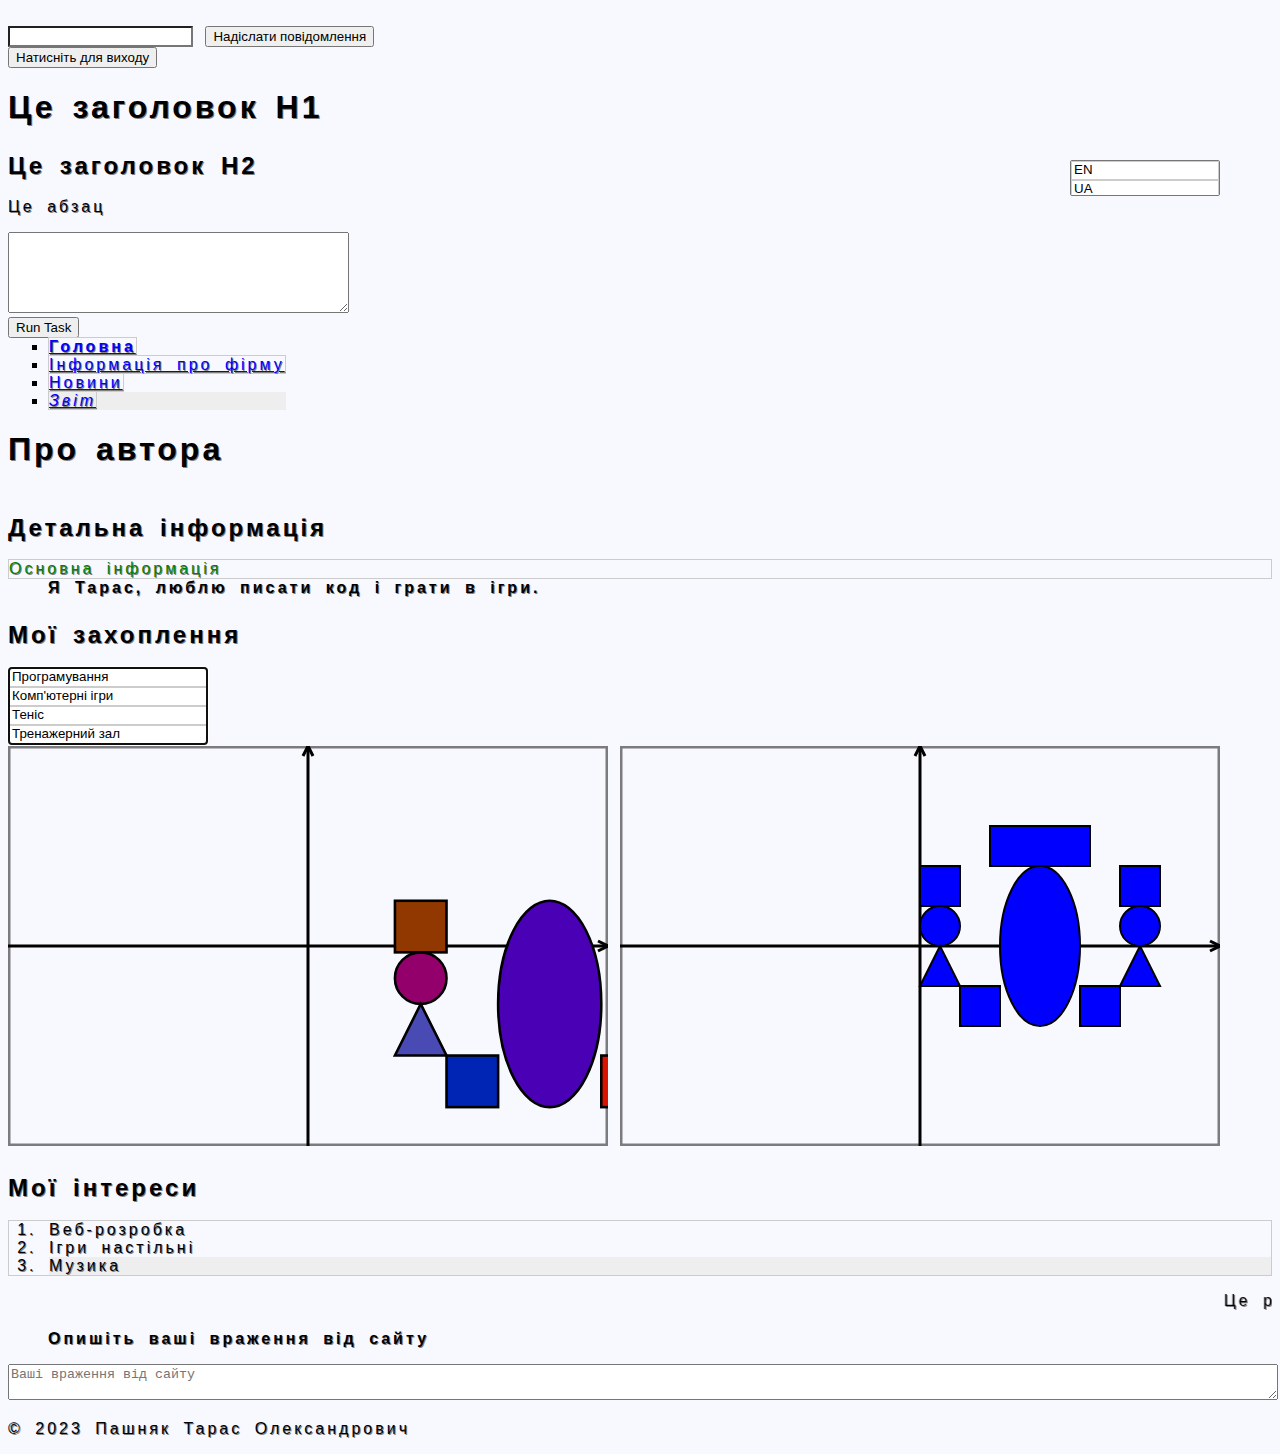
<file: index.html>
<!DOCTYPE html>
<html>
<head>
    <meta charset="UTF-8">
    <link rel="stylesheet" type="text/css" href="css/mycss.css">
    <meta name="Author" content="Пашняк Тарас Олександрович">
    <title>Про автора</title>

    <style>
        body {
            background-color: ghostwhite;
            /* Шрифти */
            font-family: fantasy, Tahoma, 'Courier New', Impact, 'Gill Sans';
            font-weight: 100;
            font-variant: small-caps;
            font-size: 15px; 
            font: caption;
            font-style: normal;
            font-stretch: expanded;
            font-stretch: condensed;
            font-stretch: normal;
            /* Текст */
            // text-align: right;
            text-decoration: none;
            text-shadow: grey 1px 1px; 
            word-spacing: 5px; 
            letter-spacing: 3px; 

        }
        .highlighted {
            color: red;
            font-weight: bold;
        }
    </style>
</head>
<body onload="onPageLoad()" onunload="onPageUnload()">
    <script src="main.js"></script>
    
    <br />
    <input type="text" id="inputField" onblur="onInputBlur()">
    <button id="sendMessageButton" onclick="sendMessage()">Надіслати повідомлення</button>
    <br />
    <button id="unloadButton">Натисніть для виходу</button>
    <p id="message"></p>


    <h1 onmouseover="highlight(this)" onmouseout="unhighlight(this)" onclick="showMessage(this)">Це заголовок H1</h1>
    <h2 onmouseover="highlight(this)" onmouseout="unhighlight(this)" ondblclick="showMessage(this)">Це заголовок H2</h2>
    <p onmousedown="changeColor(this)" onmouseup="resetColor(this)" onmousewheel="changeFontSize(this)">Це абзац</p>


    <form>
        <textarea id="output" rows="5" cols="40"></textarea>
        <br>
        <button id="runButton" onclick="displayDeveloperInfo()">Run Task</button>
    </form>
    <script>
        // Функція, яка виконується при завантаженні сторінки
        function onPageLoad() {
            alert("Сторінка повністю завантажена!");
        }

        // Функція, яка виконується при виході користувача зі сторінки
        function onPageUnload() {
            alert("Користувач виходить зі сторінки.");
        }

        // Додамо обробник для кнопки
        document.getElementById("unloadButton").onclick = function () {
            onPageUnload();
        };

        // Обробник події onblur
        function onInputBlur() {
            var inputField = document.getElementById("inputField");
            alert("Поле втратило фокус. Зміст поля: " + inputField.value);
        }

        // Обробник події onmessage
        function sendMessage() {
            var message = "Привіт, це повідомлення!";
            window.postMessage(message, "*");
        }

        window.addEventListener("message", function (event) {
            var messageElement = document.getElementById("message");
            messageElement.textContent = "Повідомлення отримано: " + event.data;
        });

        // Обробник події onpagehide
        window.onpagehide = function (event) {
            alert("Сторінка приховується або закривається.");
        };

        // Обробник події onresize
        window.onresize = function () {
            var newSize = "Розмір вікна змінився на " + window.innerWidth + "x" + window.innerHeight;
            alert(newSize);
        };

        //2

        function highlight(element) {
            element.classList.add("highlighted");
        }

        function unhighlight(element) {
            element.classList.remove("highlighted");
        }

        function showMessage(element) {
            alert("Ви виконали клік на " + element.tagName);
        }

        function changeColor(element) {
            element.style.color = "blue";
        }

        function resetColor(element) {
            element.style.color = "black";
        }

        function changeFontSize(element) {
            const fontSize = parseInt(element.style.fontSize || 16);
            element.style.fontSize = (fontSize + 2) + "px";
        }

        //3
        function displayDeveloperInfo() {
            const developerInfo = "Ім'я розробника Web-проекту: Тарас";

            // Виведення інформації у текстове поле форми
            const outputTextArea = document.getElementById("output");
            outputTextArea.value = developerInfo;

            // Виведення інформації у спливаюче повідомлення (alert)
            alert(developerInfo);

            // Виведення інформації в консоль (console.log)
            console.log(developerInfo);
        }
    </script>

    <header>
        <nav class="menu" id="menu-list">
            <ul id="ulid" value="square" style="list-style-type: square;" start="1">
                <li class="menu-item" value="1" id="menu-item-1">
                    <a href="index.html" id="menu-link-1" rel="nofollow" title="Посилання на головну" shape="rect" style="color: blue; text-decoration: underline;">Головна</a>
                </li>
                <li class="menu-item" value="2" id="menu-item-2">
                    <a href="company-info.html" id="menu-link-2" rel="nofollow" title="Посилання на інформацію про фірму" shape="rect" style="color: blue; text-decoration: underline;">Інформація про фірму</a>
                </li>
                <li class="menu-item" value="3" id="menu-item-3">
                    <a href="news.html" id="menu-link-3" rel="nofollow" title="Посилання на новини" shape="rect" style="color: blue; text-decoration: underline;">Новини</a>
                </li>
                <li class="menu-item" value="4" id="menu-item-4">
                    <a href="zvit.html" id="menu-link-4" rel="nofollow" title="Посилання на звіт" shape="rect" style="color: blue; text-decoration: underline;">Звіт</a>
                </li>
            </ul>
        </nav>
        <h1>Про автора</h1>
    </header>

    <main>
        <article>
            <h2>Детальна інформація</h2>
            <dl>
                <dt id="description-term" style="color: green;" title="Основна інформація про автора">Основна інформація</dt>
                <link rel="stylesheet" sizes="16x16" class="icon" type="image/png" charset="UTF-8" href="immgg.png" rel="icon">
                <dd id="description-details" style="font-weight: bold;">Я Тарас, люблю писати код і грати в ігри.</dd>
            </dl>
        </article>
        </section>
        <section id="hobbies">

            <h2>Мої захоплення</h2>
            <select multiple="multiple" autofocus="autofocus" style="width:200px;" size="4" id="mySelect">
                <option value="Option 1" id="option1" dir="ltr" title="Option 1" label="Програмування">Програмування</option>
                <option value="Option 2" id="option2" dir="ltr" title="Option 2" label="Комп'ютерні ігри">Комп'ютерні ігри</option>
                <option value="Option 3" id="option3" dir="ltr" title="Option 3" label="Теніс">Теніс</option>
                <option value="Option 4" id="option4" dir="ltr" title="Option 4" label="Тренажерний зал">Зал</option>
            </select>
        </section>

        <svg baseProfile="full"
             xmlns="http://www.w3.org/2000/svg"
             xmlns:xlink="http://www.w3.org/1999/xlink"
             xmlns:ev="http://www.w3.org/2001/xml-events"
             height="400px" width="600px">

            <!-- Рамка для системи координат -->
            <rect x="0" y="0" width="600" height="400" fill="none" stroke="black" stroke-width="5px" stroke-opacity="0.5" />

            <!-- X-вісь -->
            <line x1="0" y1="200" x2="600" y2="200" stroke="black" stroke-width="3" />
            <line x1="600" y1="200" x2="590" y2="195" stroke="black" stroke-width="3" />
            <line x1="600" y1="200" x2="590" y2="205" stroke="black" stroke-width="3" />

            <!-- Y-вісь -->
            <line x1="300" y1="0" x2="300" y2="400" stroke="black" stroke-width="3" />
            <line x1="300" y1="0" x2="305" y2="10" stroke="black" stroke-width="3" />
            <line x1="300" y1="0" x2="295" y2="10" stroke="black" stroke-width="3" />

            <!-- Коло з анімацією -->
            <circle cx="320" cy="180" r="20" fill="blue" stroke="black" stroke-width="2">
                <animate attributeName="fill" values="blue;red;green;yellow;blue" dur="5s" repeatCount="indefinite" />
                <animateTransform attributeName="transform" attributeType="XML" type="translate" values="0,0;40,40;0,0;-40,-40;0,0" dur="5s" repeatCount="indefinite" />
                <animateTransform attributeName="transform" attributeType="XML" type="rotate" from="0" to="360" dur="5s" repeatCount="indefinite" />
                <animateTransform attributeName="transform" attributeType="XML" type="scale" values="1,1;1.5,1.5;1,1;0.5,0.5;1,1" dur="5s" repeatCount="indefinite" />
            </circle>

            <!-- Трикутник з анімацією -->
            <polygon points="340,240 300,240 320,200" cx="320" cy="180" fill="blue" stroke="black" stroke-width="2">
                <animate attributeName="fill" values="blue;yellow;blue" dur="5s" repeatCount="indefinite" />
                <animateTransform attributeName="transform" attributeType="XML" type="translate" values="0,0;40,40;0,0;-40,-40;0,0" dur="5s" repeatCount="indefinite" />
                <animateTransform attributeName="transform" attributeType="XML" type="rotate" from="0" to="360" dur="5s" repeatCount="indefinite" />
                <animateTransform attributeName="transform" attributeType="XML" type="scale" values="1,1;1.5,1.5;1,1;0.5,0.5;1,1" dur="5s" repeatCount="indefinite" />
            </polygon>

            <!-- Квадрат з анімацією -->
            <rect x="300" y="120" width="40" height="40" fill="blue" stroke="black" stroke-width="2">
                <animate attributeName="fill" values="red;green;yellow;blue" dur="5s" repeatCount="indefinite" />
                <animateTransform attributeName="transform" attributeType="XML" type="translate" values="0,0;40,40;0,0;-40,-40;0,0" dur="5s" repeatCount="indefinite" />
                <animateTransform attributeName="transform" attributeType="XML" type="rotate" from="0" to="360" dur="5s" repeatCount="indefinite" />
                <animateTransform attributeName="transform" attributeType="XML" type="scale" values="1,1;1.5,1.5;1,1;0.5,0.5;1,1" dur="5s" repeatCount="indefinite" />
            </rect>

            <!-- Квадрат з анімацією -->
            <rect x="340" y="240" width="40" height="40" fill="blue" stroke="black" stroke-width="2">
                <animate attributeName="fill" values="blue;green;yellow" dur="5s" repeatCount="indefinite" />
                <animateTransform attributeName="transform" attributeType="XML" type="translate" values="0,0;40,40;0,0;-40,-40;0,0" dur="5s" repeatCount="indefinite" />
                <animateTransform attributeName="transform" attributeType="XML" type="rotate" from="0" to="360" dur="5s" repeatCount="indefinite" />
                <animateTransform attributeName="transform" attributeType="XML" type="scale" values="1,1;1.5,1.5;1,1;0.5,0.5;1,1" dur="5s" repeatCount="indefinite" />
            </rect>

            <!-- Еліпс з анімацією -->
            <ellipse cx="420" cy="200" rx="40" ry="80" fill="blue" stroke="black" stroke-width="2">
                <animate attributeName="fill" values="blue;red;green;" dur="5s" repeatCount="indefinite" />
                <animateTransform attributeName="transform" attributeType="XML" type="translate" values="0,0;40,40;0,0;-40,-40;0,0" dur="5s" repeatCount="indefinite" />
                <animateTransform attributeName="transform" attributeType="XML" type="rotate" from="0" to="360" dur="5s" repeatCount="indefinite" />
                <animateTransform attributeName="transform" attributeType="XML" type="scale" values="1,1;1.5,1.5;1,1;0.5,0.5;1,1" dur="5s" repeatCount="indefinite" />
            </ellipse>

            <!-- Квадрат з анімацією -->
            <rect x="460" y="240" width="40" height="40" fill="blue" stroke="black" stroke-width="2">
                <animate attributeName="fill" values="red;green" dur="5s" repeatCount="indefinite" />
                <animateTransform attributeName="transform" attributeType="XML" type="translate" values="0,0;40,40;0,0;-40,-40;0,0" dur="5s" repeatCount="indefinite" />
                <animateTransform attributeName="transform" attributeType="XML" type="rotate" from="0" to="360" dur="5s" repeatCount="indefinite" />
                <animateTransform attributeName="transform" attributeType="XML" type="scale" values="1,1;1.5,1.5;1,1;0.5,0.5;1,1" dur="5s" repeatCount="indefinite" />
            </rect>

            <!-- Трикутник з анімацією -->
            <polygon points="540,240 500,240 520,200" cx="320" cy="180" fill="blue" stroke="black" stroke-width="2">
                <animate attributeName="fill" values="blue;red" dur="5s" repeatCount="indefinite" />
                <animateTransform attributeName="transform" attributeType="XML" type="translate" values="0,0;40,40;0,0;-40,-40;0,0" dur="5s" repeatCount="indefinite" />
                <animateTransform attributeName="transform" attributeType="XML" type="rotate" from="0" to="360" dur="5s" repeatCount="indefinite" />
                <animateTransform attributeName="transform" attributeType="XML" type="scale" values="1,1;1.5,1.5;1,1;0.5,0.5;1,1" dur="5s" repeatCount="indefinite" />
            </polygon>

            <!-- Коло з анімацією -->
            <circle cx="520" cy="180" r="20" fill="blue" stroke="black" stroke-width="2">
                <animate attributeName="fill" values="red;yellow;" dur="5s" repeatCount="indefinite" />
                <animateTransform attributeName="transform" attributeType="XML" type="translate" values="0,0;40,40;0,0;-40,-40;0,0" dur="5s" repeatCount="indefinite" />
                <animateTransform attributeName="transform" attributeType="XML" type="rotate" from="0" to="360" dur="5s" repeatCount="indefinite" />
                <animateTransform attributeName="transform" attributeType="XML" type="scale" values="1,1;1.5,1.5;1,1;0.5,0.5;1,1" dur="5s" repeatCount="indefinite" />
            </circle>

            <!-- Квадрат з анімацією -->
            <rect x="500" y="120" width="40" height="40" fill="blue" stroke="black" stroke-width="2">
                <animate attributeName="fill" values="blue;red;green;yellow;blue" dur="5s" repeatCount="indefinite" />
                <animateTransform attributeName="transform" attributeType="XML" type="translate" values="0,0;40,40;0,0;-40,-40;0,0" dur="5s" repeatCount="indefinite" />
                <animateTransform attributeName="transform" attributeType="XML" type="rotate" from="0" to="360" dur="5s" repeatCount="indefinite" />
                <animateTransform attributeName="transform" attributeType="XML" type="scale" values="1,1;1.5,1.5;1,1;0.5,0.5;1,1" dur="5s" repeatCount="indefinite" />
            </rect>
        </svg>


        <svg baseProfile="full"
             xmlns="http://www.w3.org/2000/svg"
             xmlns:xlink="http://www.w3.org/1999/xlink"
             xmlns:ev="http://www.w3.org/2001/xml-events"
             height="400px" width="600px">

            <!-- Рамка для системи координат -->
            <rect x="0" y="0" width="600" height="400" fill="none" stroke="black" stroke-width="5px" stroke-opacity="0.5" />

            <!-- X-вісь -->
            <line x1="0" y1="200" x2="600" y2="200" stroke="black" stroke-width="3" />
            <line x1="600" y1="200" x2="590" y2="195" stroke="black" stroke-width="3" />
            <line x1="600" y1="200" x2="590" y2="205" stroke="black" stroke-width="3" />

            <!-- Y-вісь -->
            <line x1="300" y1="0" x2="300" y2="400" stroke="black" stroke-width="3" />
            <line x1="300" y1="0" x2="305" y2="10" stroke="black" stroke-width="3" />
            <line x1="300" y1="0" x2="295" y2="10" stroke="black" stroke-width="3" />

            <!-- Коло -->
            <circle cx="320" cy="180" r="20" fill="blue" stroke="black" stroke-width="2"></circle>

            <!-- Трикутник -->
            <polygon points="340,240 300,240 320,200" cx="320" cy="180" fill="blue" stroke="black" stroke-width="2"></polygon>

            <!-- Квадрат -->
            <rect x="300" y="120" width="40" height="40" fill="blue" stroke="black" stroke-width="2"></rect>

            <!-- Квадрат -->
            <rect x="340" y="240" width="40" height="40" fill="blue" stroke="black" stroke-width="2"></rect>

            <!-- Еліпс -->
            <ellipse cx="420" cy="200" rx="40" ry="80" fill="blue" stroke="black" stroke-width="2" />

            <!-- Квадрат -->
            <rect x="460" y="240" width="40" height="40" fill="blue" stroke="black" stroke-width="2"></rect>

            <!-- Трикутник -->
            <polygon points="540,240 500,240 520,200" cx="320" cy="180" fill="blue" stroke="black" stroke-width="2"></polygon>

            <!-- Коло -->
            <circle cx="520" cy="180" r="20" fill="blue" stroke="black" stroke-width="2"></circle>

            <!-- Квадрат -->
            <rect x="500" y="120" width="40" height="40" fill="blue" stroke="black" stroke-width="2"></rect>

            <!-- Квадрат -->
            <rect x="370" y="80" width="100" height="40" fill="blue" stroke="black" stroke-width="2"></rect>

        </svg>
        <section id="interests">
            <h2>Мої інтереси</h2>
            <ol id="interests-list" class="numbered-list" title="Мої інтереси" type="1">
                <li>Веб-розробка</li>
                <li>Ігри настільні</li>
                <li>Музика</li>
            </ol>
        </section>



    </main>
    <marquee direction="left" behavior="scroll" truespeed="truespeed" class="scrolling-text" loop="infinite">Це рухомий текст</marquee>
    <aside>
        <select multiple autofocus style="width: 150px; height: 36px;" id="languages">
            <option id="option1" dir="ltr" title="English" label="EN">English</option>
            <option id="option2" dir="ltr" title="Ukrainian" label="UA">Ukrainian</option>
        </select>
    </aside>
    <footer>
        <dir style="font-weight: bold;" dir="ltr">Опишіть ваші враження від сайту</dir>
        <textarea name="comments" minlength="10" form="login-form" style="width: 100%;" placeholder="Ваші враження від сайту"></textarea>
        <br>
        <p>© 2023 Пашняк Тарас Олександрович</p>
    </footer>
</body>
</html>
</file>
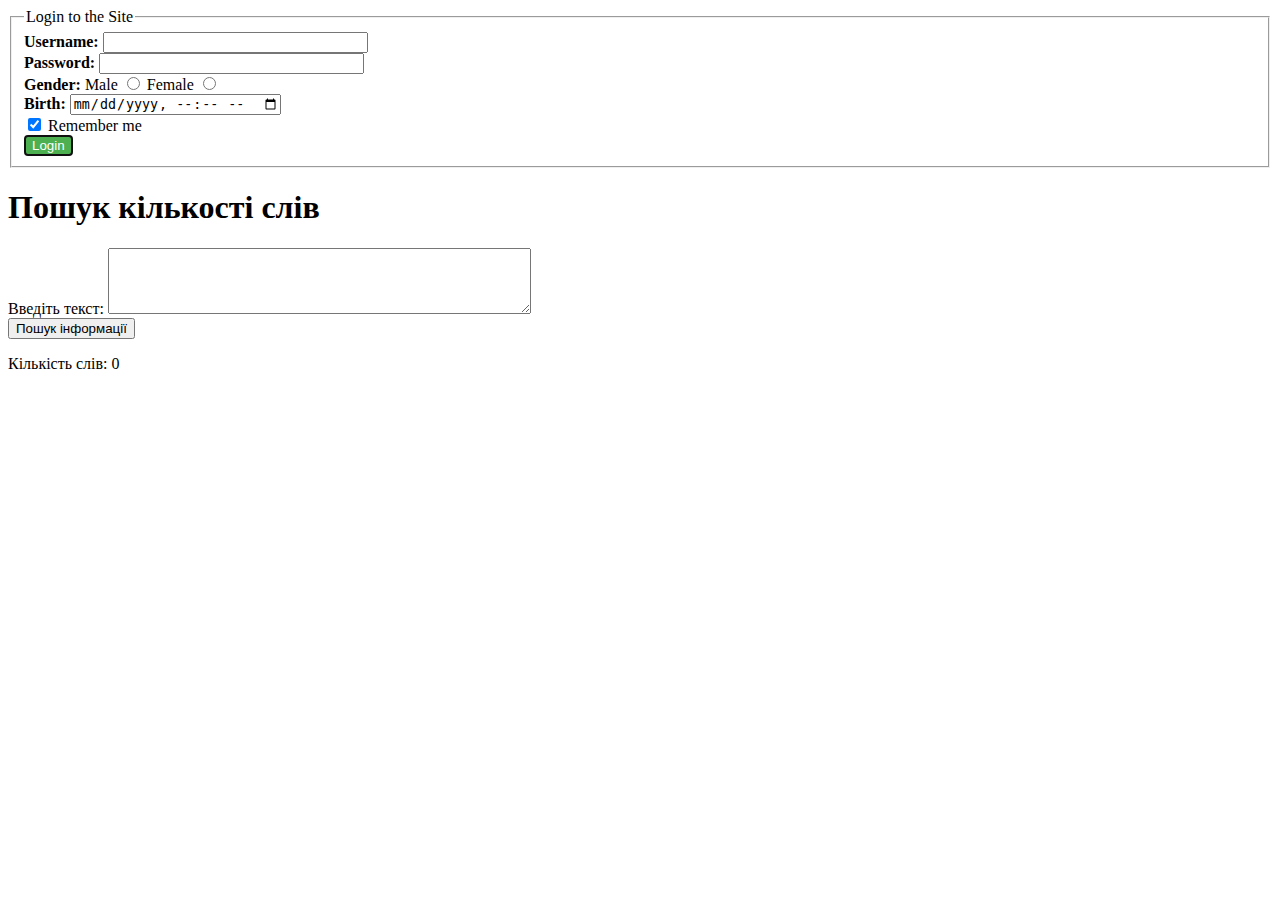
<file: login.html>
<!DOCTYPE html>
<html>
<head>
    <meta charset="UTF-8">
    <title>Login Page</title>
</head>
<body>
    <form method="post" action="index.html" dir="ltr" accept-charset="UTF-8" enctype="multipart/form-data" id="login-form">
        <fieldset>
            <legend lang="en" title="Form Legend" dir="ltr">Login to the Site</legend>
            <label title="Your username" style="font-weight: bold;">Username:</label>
            <input type="text" size="30" max="50" minlength="4" height="30" lang="en" name="username" value="" form="login-form" formaction="/login" formtarget="_blank">
            <br>
            <label title="Your password" style="font-weight: bold;">Password:</label>
            <input type="password" size="30" name="password" form="login-form" formaction="/login" formtarget="_self">
            <br>
            <label title="Gender" style="font-weight: bold;">Gender:</label>
            <label title="Gender">   Male</label>
            <input type="radio" name="gender">
            <label title="Gender">Female</label>
            <input type="radio" name="gender">
            <br />
            <label title="Date of Birth" style="font-weight: bold;">Birth:</label>
            <input type="datetime-local">
            <br>
            <input type="checkbox" id="remember-me" name="remember" checked>
            <label for="remember-me">Remember me</label>
            <br>

            <button type="submit" value="Login" formmethod="post" autofocus formnovalidate style="background-color: #4CAF50; color: white;">Login</button>
        </fieldset>
    </form>
    <datalist id="usernames" title="Usernames List" lang="en">
        <option value="user1">
        <option value="user2">
        <option value="user3">
    </datalist>

    <h1>Пошук кількості слів</h1>
    <form>
        <label for="textInput">Введіть текст:</label>
        <textarea id="textInput" rows="4" cols="50"></textarea>
        <br>
        <button type="button" onclick="countWords()">Пошук інформації</button>
    </form>
    <p>Кількість слів: <span id="wordCount">0</span></p>

    <script>
        function countWords() {
            const textInput = document.getElementById("textInput").value;
            const words = textInput.match(/\b\w+\b/g);
            const wordCount = words ? words.length : 0;
            document.getElementById("wordCount").textContent = wordCount;
        }
    </script>
</body>
</html>
</file>
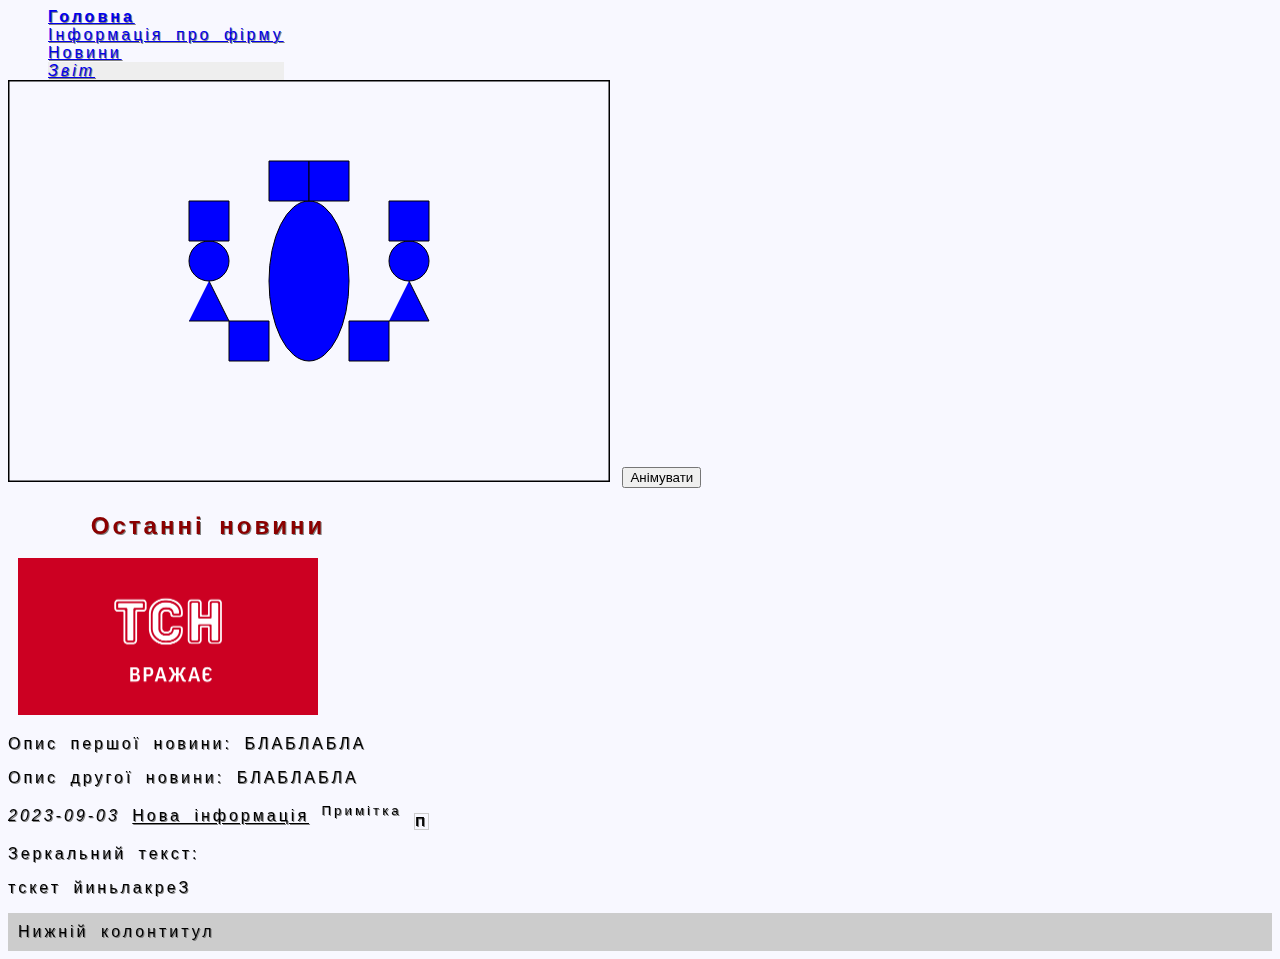
<file: news.html>
﻿<!DOCTYPE html>
<html>
<head>
    <meta charset="UTF-8">
    <link rel="stylesheet" type="text/css" href="css/mycss.css">
    <meta name="Author" content="Пашняк Тарас Олександрович">
    <title>Новини фірми</title>
    <style>
        body {
            background-color: ghostwhite;
            /* Шрифти */
            font-family: fantasy, Tahoma, 'Courier New', Impact, 'Gill Sans';
            font-weight: 100;
            font-variant: small-caps;
            font-size: 15px; /* Розмір шрифту 20px */
            font: caption;
            font-style: normal;
            font-stretch: expanded;
            font-stretch: condensed;
            font-stretch: normal;
            /* Текст */
            // text-align: right;
            text-decoration: none;
            text-shadow: grey 1px 1px; /* Тінь тексту червоного кольору, 2px вправо і 2px вниз */
            word-spacing: 5px; /* Відстань між словами 5px */
            letter-spacing: 3px; /* Відстань між літерами 3px */
            /* Пристрої */
            size: auto;
            marks: cross;
            page: auto;
            page-break-inside: avoid;
            widows: 2; /* Мінімум 2 рядки на початку сторінки */
            orphans: 2; /* Мінімум 2 рядки на кінці сторінки */
            /* Звук */
            volume: silent;
            pause-before: 1s; /* 1 секунда паузи перед відтворенням */
        }
    </style>
</head>
<body>
    <nav>
        <ul>
            <li><a href="index.html">Головна</a></li>
            <li><a href="company-info.html">Інформація про фірму</a></li>
            <li><a href="news.html">Новини</a></li>
            <li><a href="zvit.html">Звіт</a></li>
        </ul>
    </nav>

    <canvas id="myCanvas" width="600" height="400" style="border:1px solid black;"></canvas>
    <button id="animateButton">Анімувати</button>

    <script>
        const canvas = document.getElementById("myCanvas");
        const ctx = canvas.getContext("2d");

        let animate = false;

        // Оновлення анімації при натисканні кнопки
        document.getElementById("animateButton").addEventListener("click", () => {
            animate = !animate;
            if (animate) {
                requestAnimationFrame(animateShapes);
            }
        });

        // Рамка для системи координат
        ctx.strokeRect(0, 0, 600, 400);

        // Визначаємо початковий стан фігур
        const shapes = [
            { type: "circle", x: 200, y: 180, r: 20, color: "blue" },
            { type: "triangle", x: 200, y: 200, color: "blue" },
            { type: "square", x: 180, y: 120, size: 40, color: "blue" },
            { type: "square", x: 220, y: 240, size: 40, color: "blue" },
            { type: "ellipse", x: 300, y: 200, rx: 40, ry: 80, color: "blue" },
            { type: "square", x: 340, y: 240, size: 40, color: "blue" },
            { type: "triangle", x: 400, y: 200, color: "blue" },
            { type: "circle", x: 400, y: 180, r: 20, color: "blue" },
            { type: "square", x: 380, y: 120, size: 40, color: "blue" },
            { type: "square", x: 260, y: 80, size: 40, color: "blue" },
            { type: "square", x: 300, y: 80, size: 40, color: "blue" }
        ];

        function drawShape(shape) {
            ctx.beginPath();
            if (shape.type === "circle") {
                ctx.arc(shape.x, shape.y, shape.r, 0, 2 * Math.PI);
            } else if (shape.type === "triangle") {
                ctx.moveTo(shape.x, shape.y);
                ctx.lineTo(shape.x + 20, shape.y + 40);
                ctx.lineTo(shape.x - 20, shape.y + 40);
            } else if (shape.type === "square") {
                ctx.rect(shape.x, shape.y, shape.size, shape.size);
            } else if (shape.type === "ellipse") {
                ctx.ellipse(shape.x, shape.y, shape.rx, shape.ry, 0, 0, 2 * Math.PI);
            }
            ctx.fillStyle = shape.color;
            ctx.fill();
            ctx.stroke();
        }

        function animateShapes() {
            if (animate) {
                // Очистити canvas
                ctx.clearRect(0, 0, canvas.width, canvas.height);

                // Модифікувати фігури (приклад)
                shapes[0].x += 2;
                shapes[0].y += 1;
                shapes[0].r += 0.2;
                shapes[7].r += 0.05;
                shapes[1].x += 2;
                shapes[1].y += -1;
                shapes[2].x += -2;
                shapes[2].y += 1;
                shapes[3].x += 2;
                shapes[3].y += -1;
                shapes[4].x += -2;
                shapes[4].y += 3;
                shapes[5].x += 3;
                shapes[5].y += -1;
                shapes[6].x += -2;
                shapes[6].y += -1;
                shapes[7].x += 2;
                shapes[7].y += -1;
                shapes[8].x += 2;
                shapes[8].y += -1;
                shapes[9].x += 3;
                shapes[9].y += -0.5;
                shapes[10].x += 2;
                shapes[10].y += -1;

                // Змінюємо колір фігур (приклад)
                shapes[0].color = "red";
                shapes[1].color = "green";
                shapes[2].color = "darkblue";
                shapes[3].color = "red";
                shapes[4].color = "green";
                shapes[5].color = "purple";
                shapes[6].color = "red";
                shapes[7].color = "lightgreen";
                shapes[8].color = "purple";
                shapes[9].color = "lightblue";

                // Малювати фігури
                shapes.forEach(drawShape);

                // Запитати анімацію наступного кадру
                requestAnimationFrame(animateShapes);
            }
        }

        // Малювати початковий стан фігур
        shapes.forEach(drawShape);
    </script>

    <h2 style="color: darkred;" dir="ltr" align="center">Останні новини</h2>
    <img id="news-image" width="300" hspace="10" src="news.jpeg" alt="Зображення новини">
    <map name="news-map">
        <area tabindex="1" href="news1.html" shape="rect" coords="0,0,100,100" alt="Перша новина">
        <area tabindex="2" href="news2.html" shape="circle" coords="150,150,50" alt="Друга новина">
    </map>
    <p class="news-text">Опис першої новини: БЛАБЛАБЛА</p>
    <p class="news-text">Опис другої новини: БЛАБЛАБЛА</p>
    <time style="font-style: italic;" class="news-time" cite="https://www.example.com/news1">2023-09-03</time>
    <ins lang="uk" id="new-info">Нова інформація</ins>
    <sup lang="uk">Примітка</sup>
    <sub id="subscript" style="font-weight: bold;" title="Підпис">П</sub>
    <p>Зеркальний текст:</p>
    <p><bdo dir="rtl">Зеркальний текст</bdo></p>
    <div id="news-footer" style="background-color: #ccc; padding: 10px;">Нижній колонтитул</div>
</body>
</html>
</file>
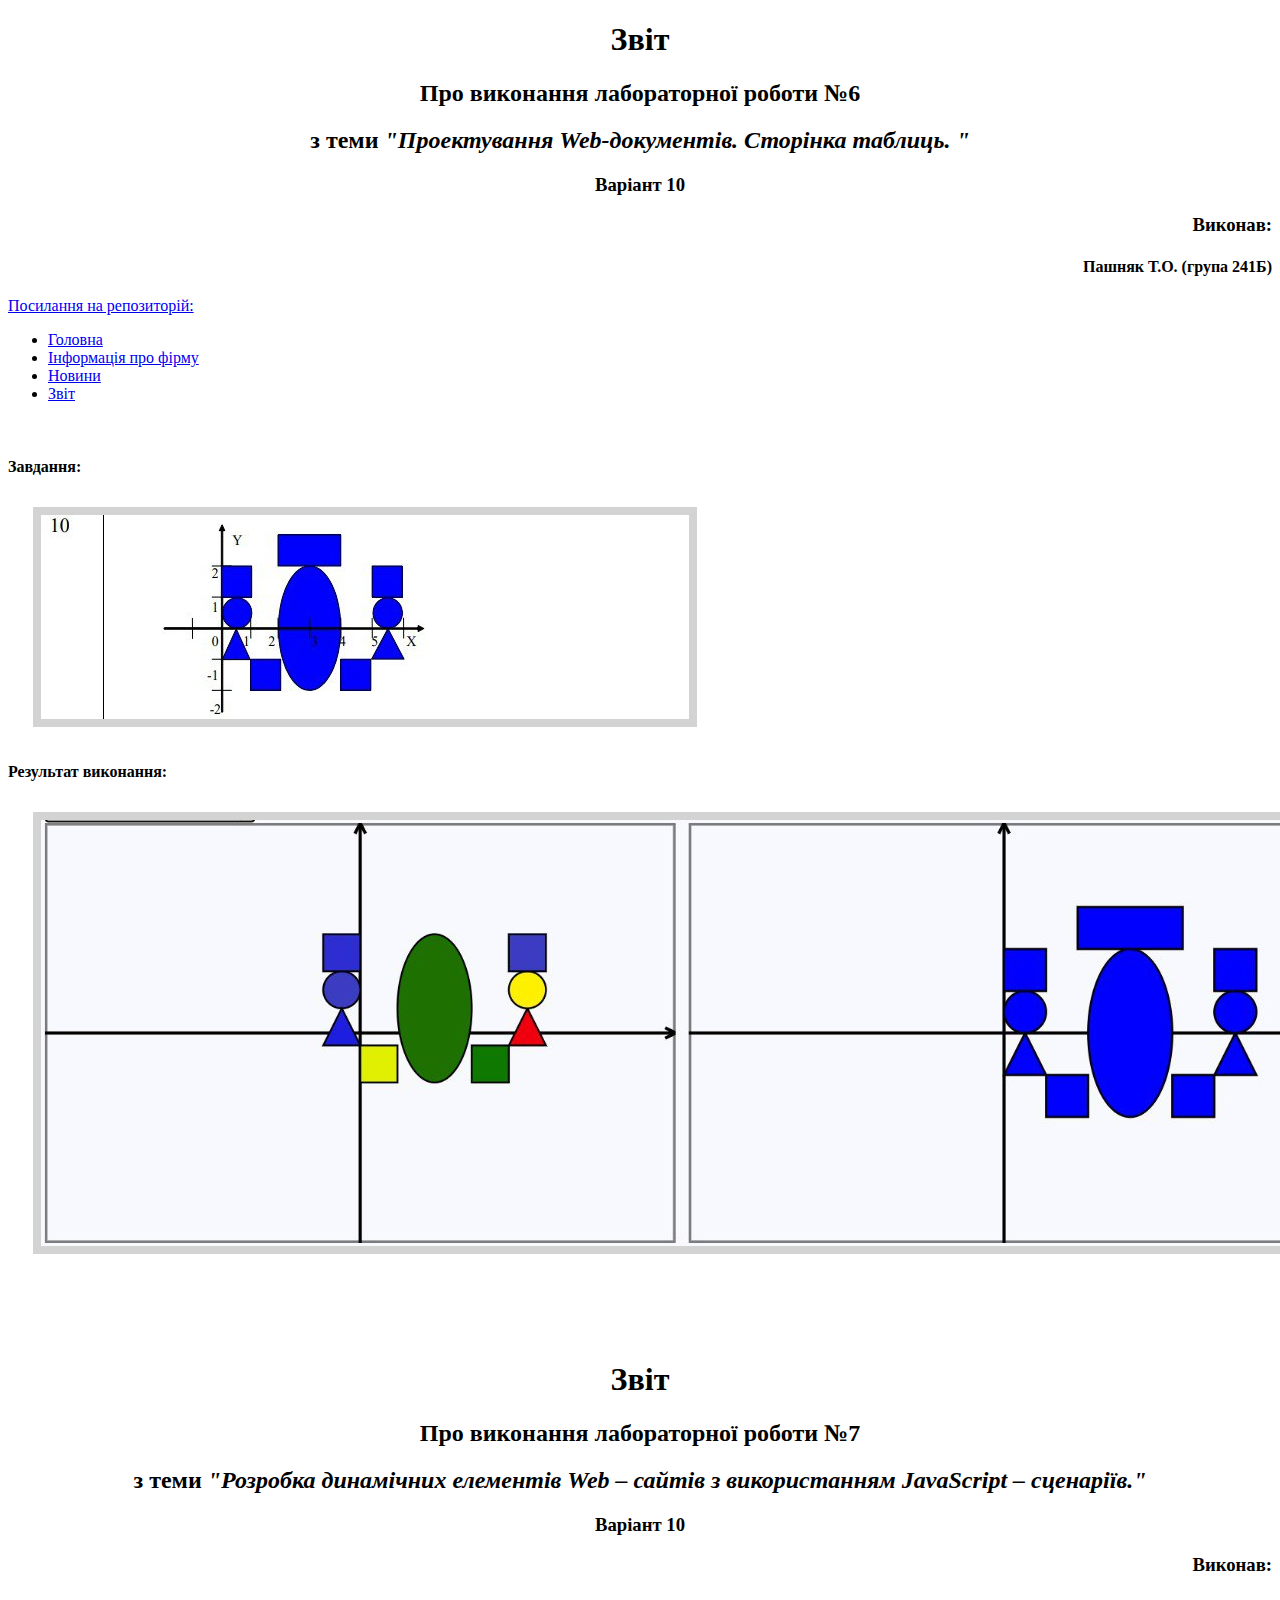
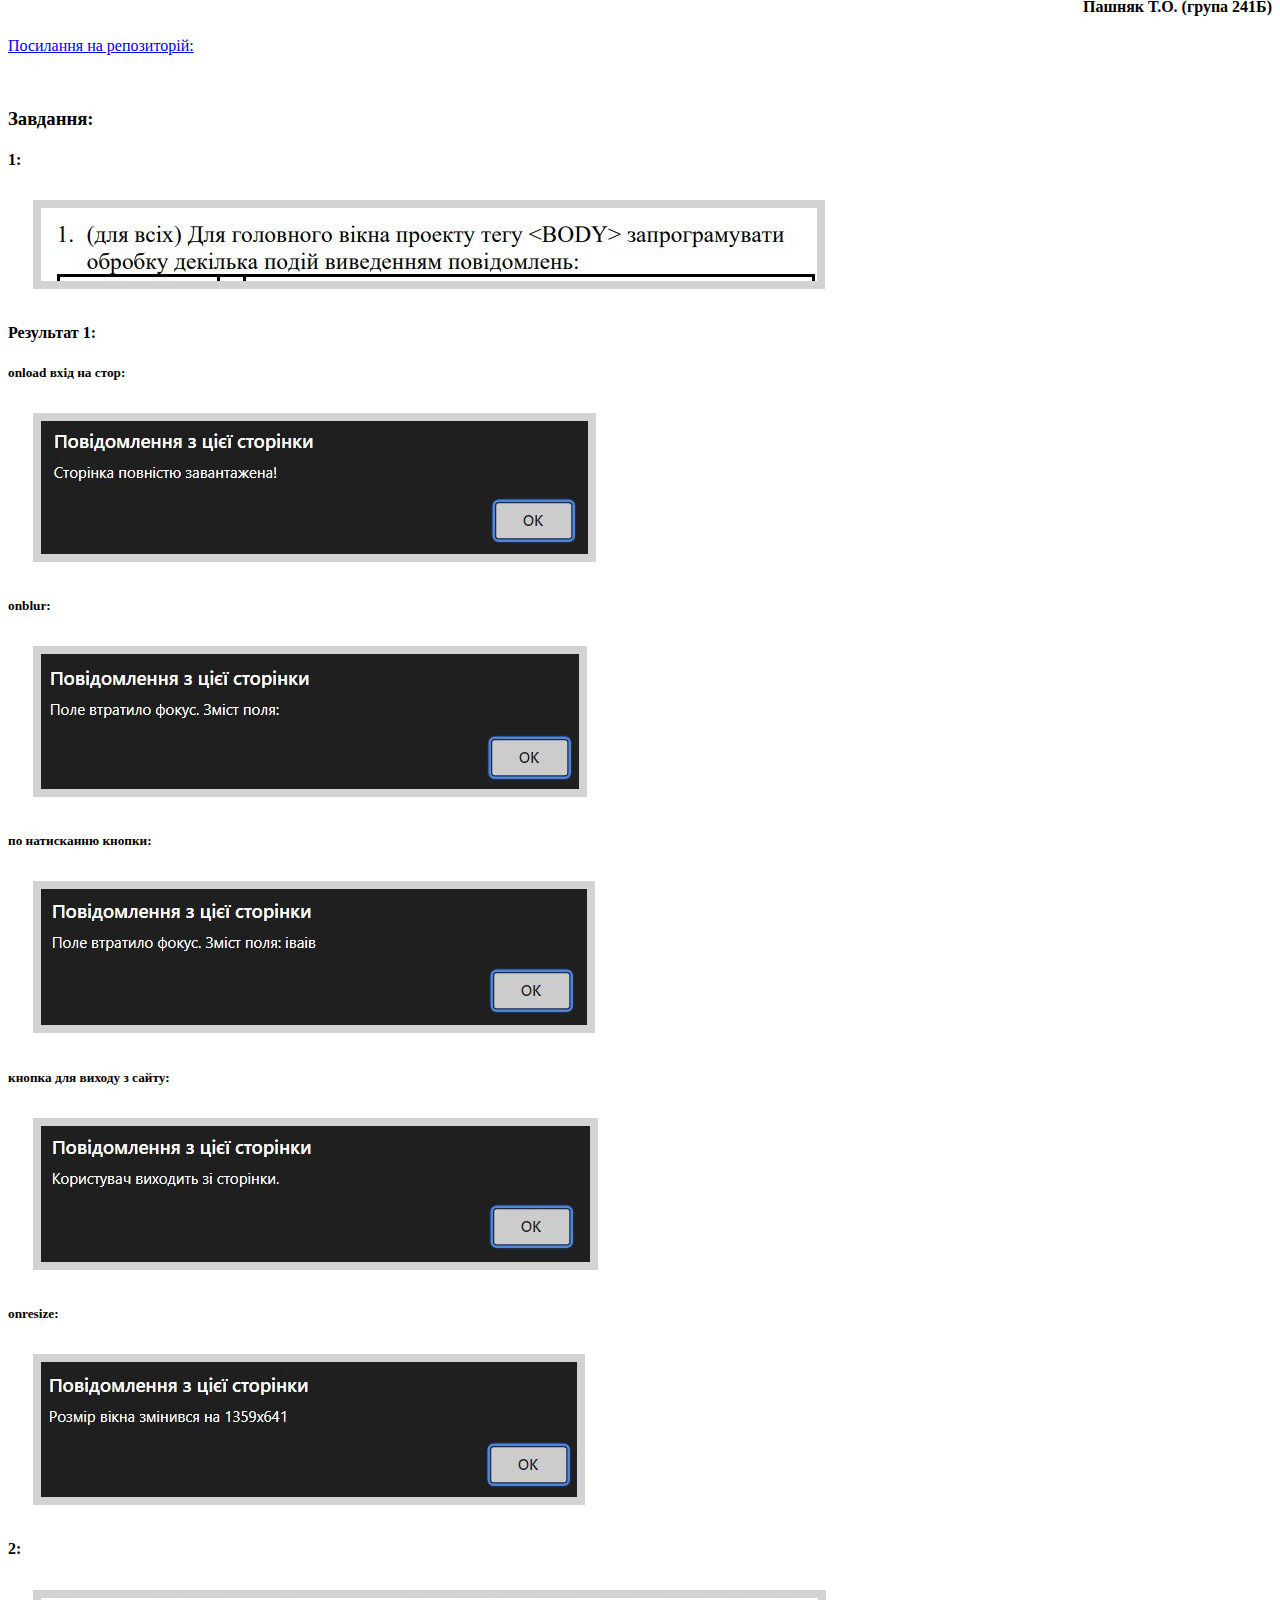
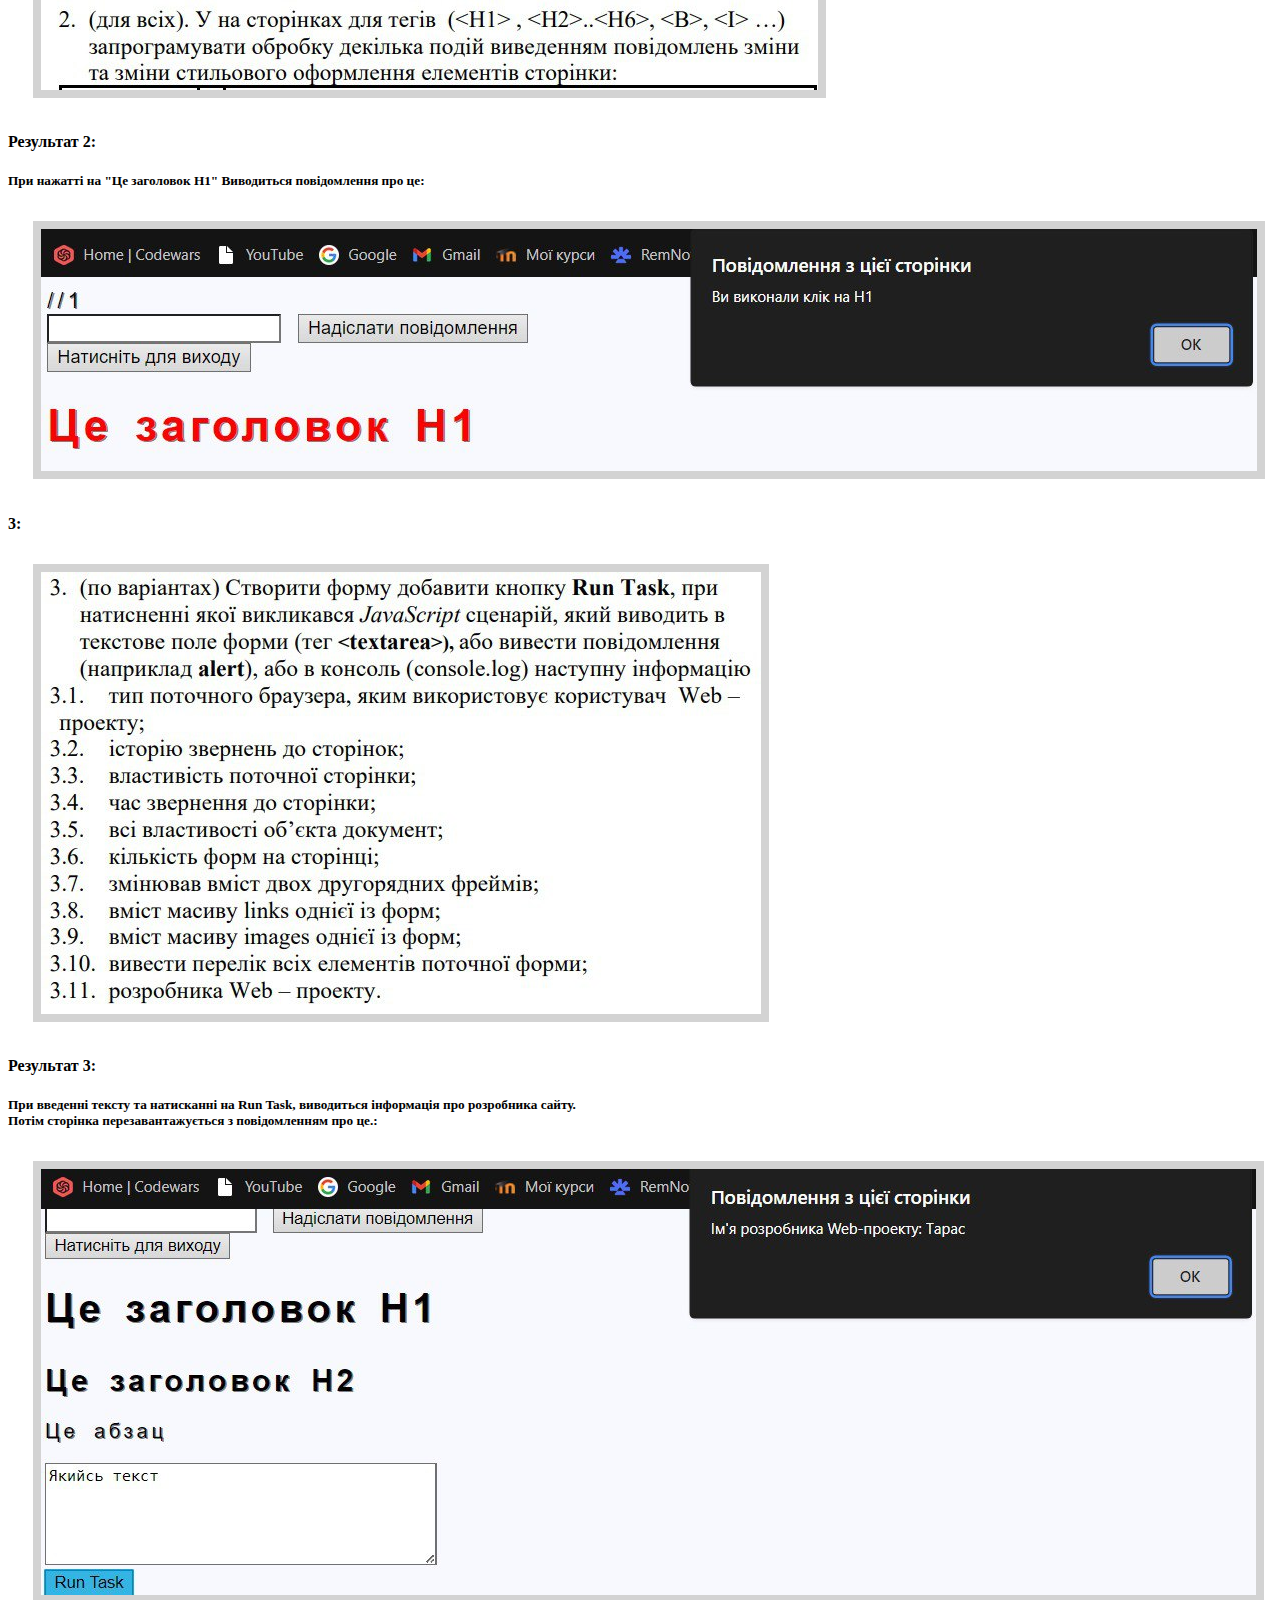
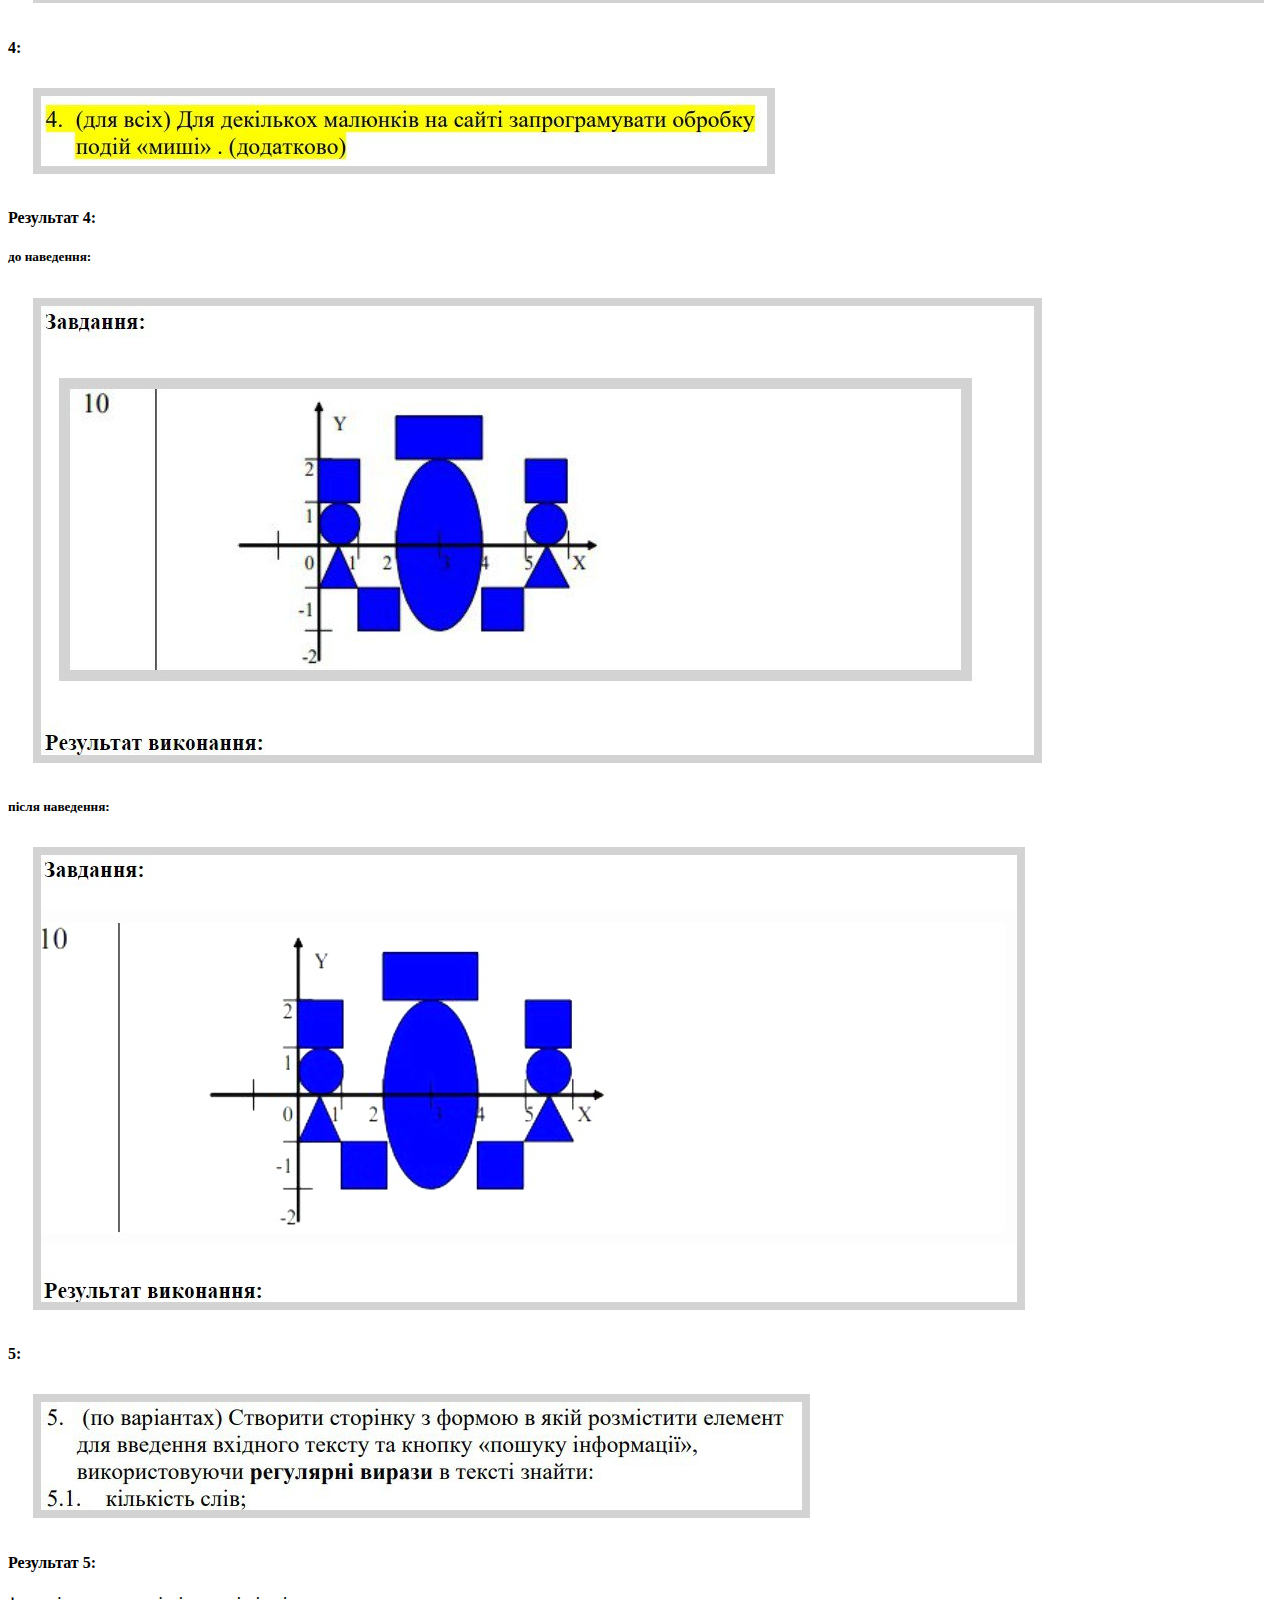
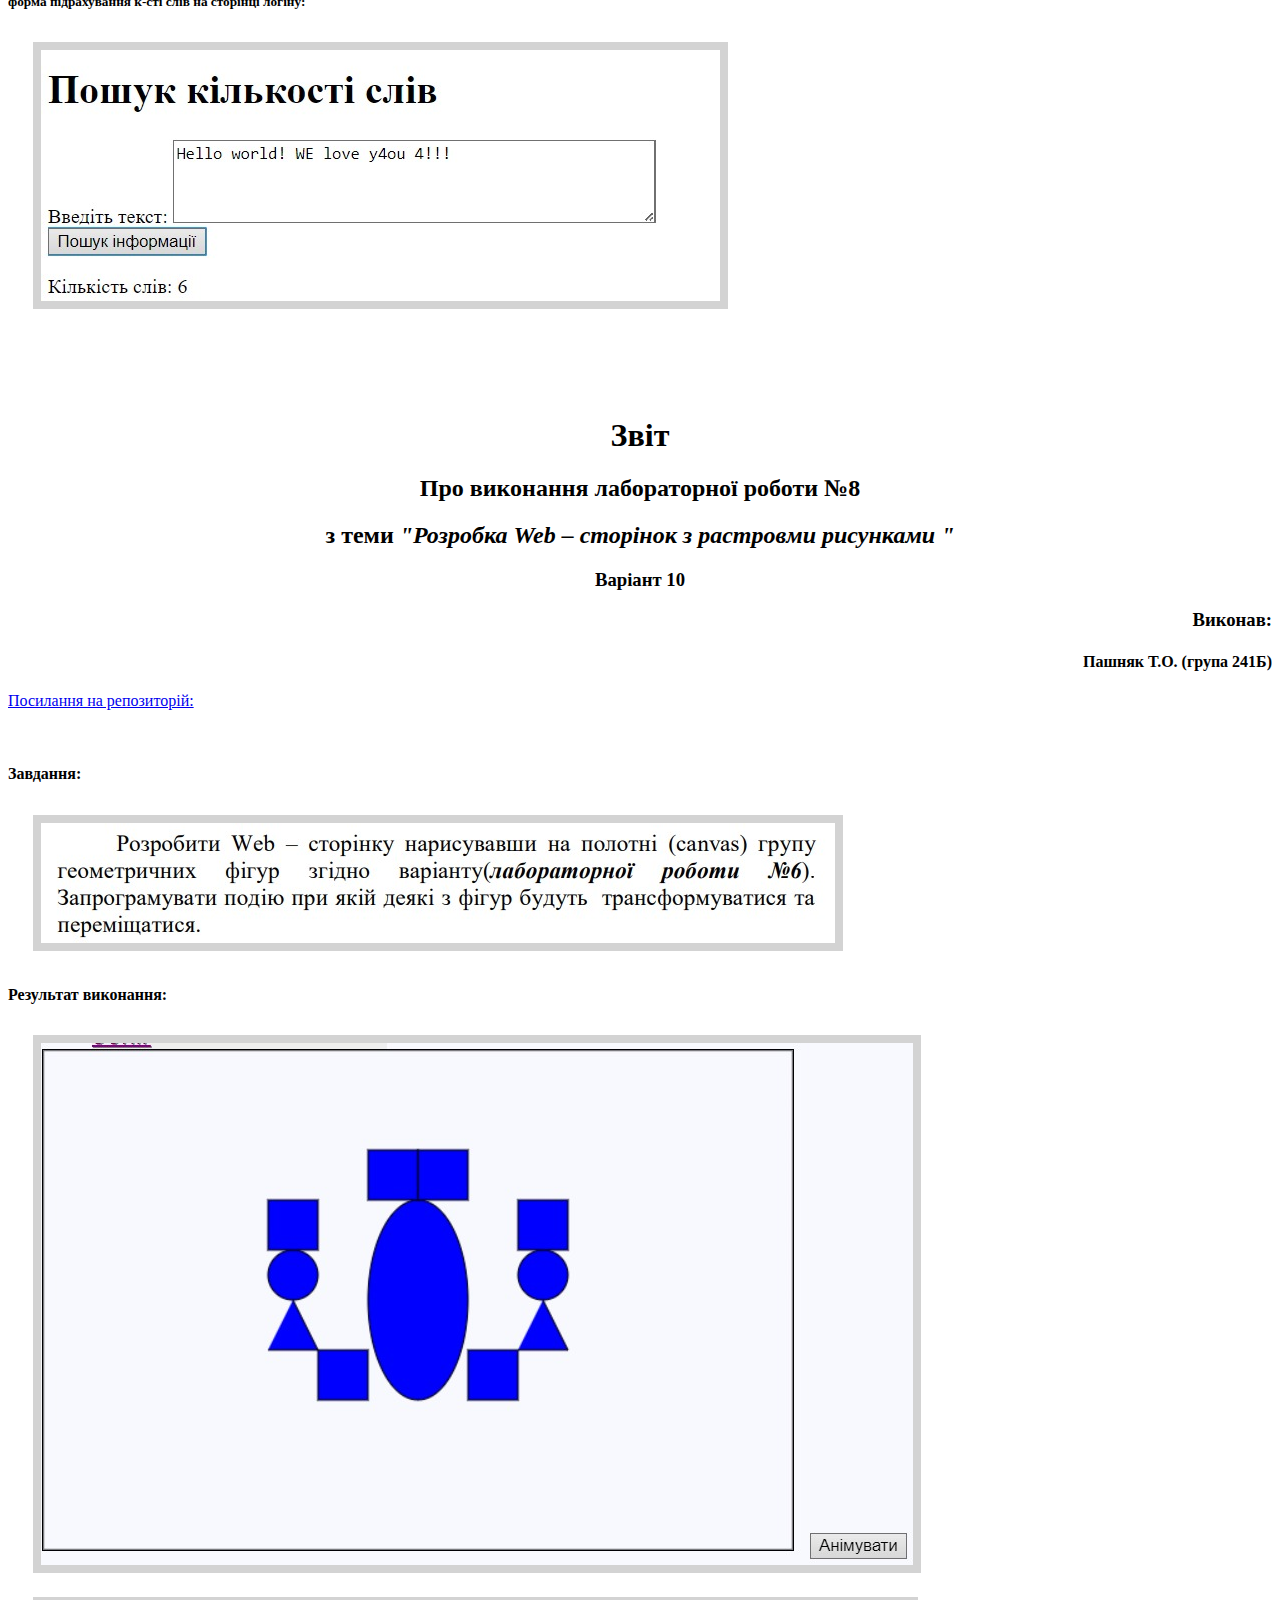
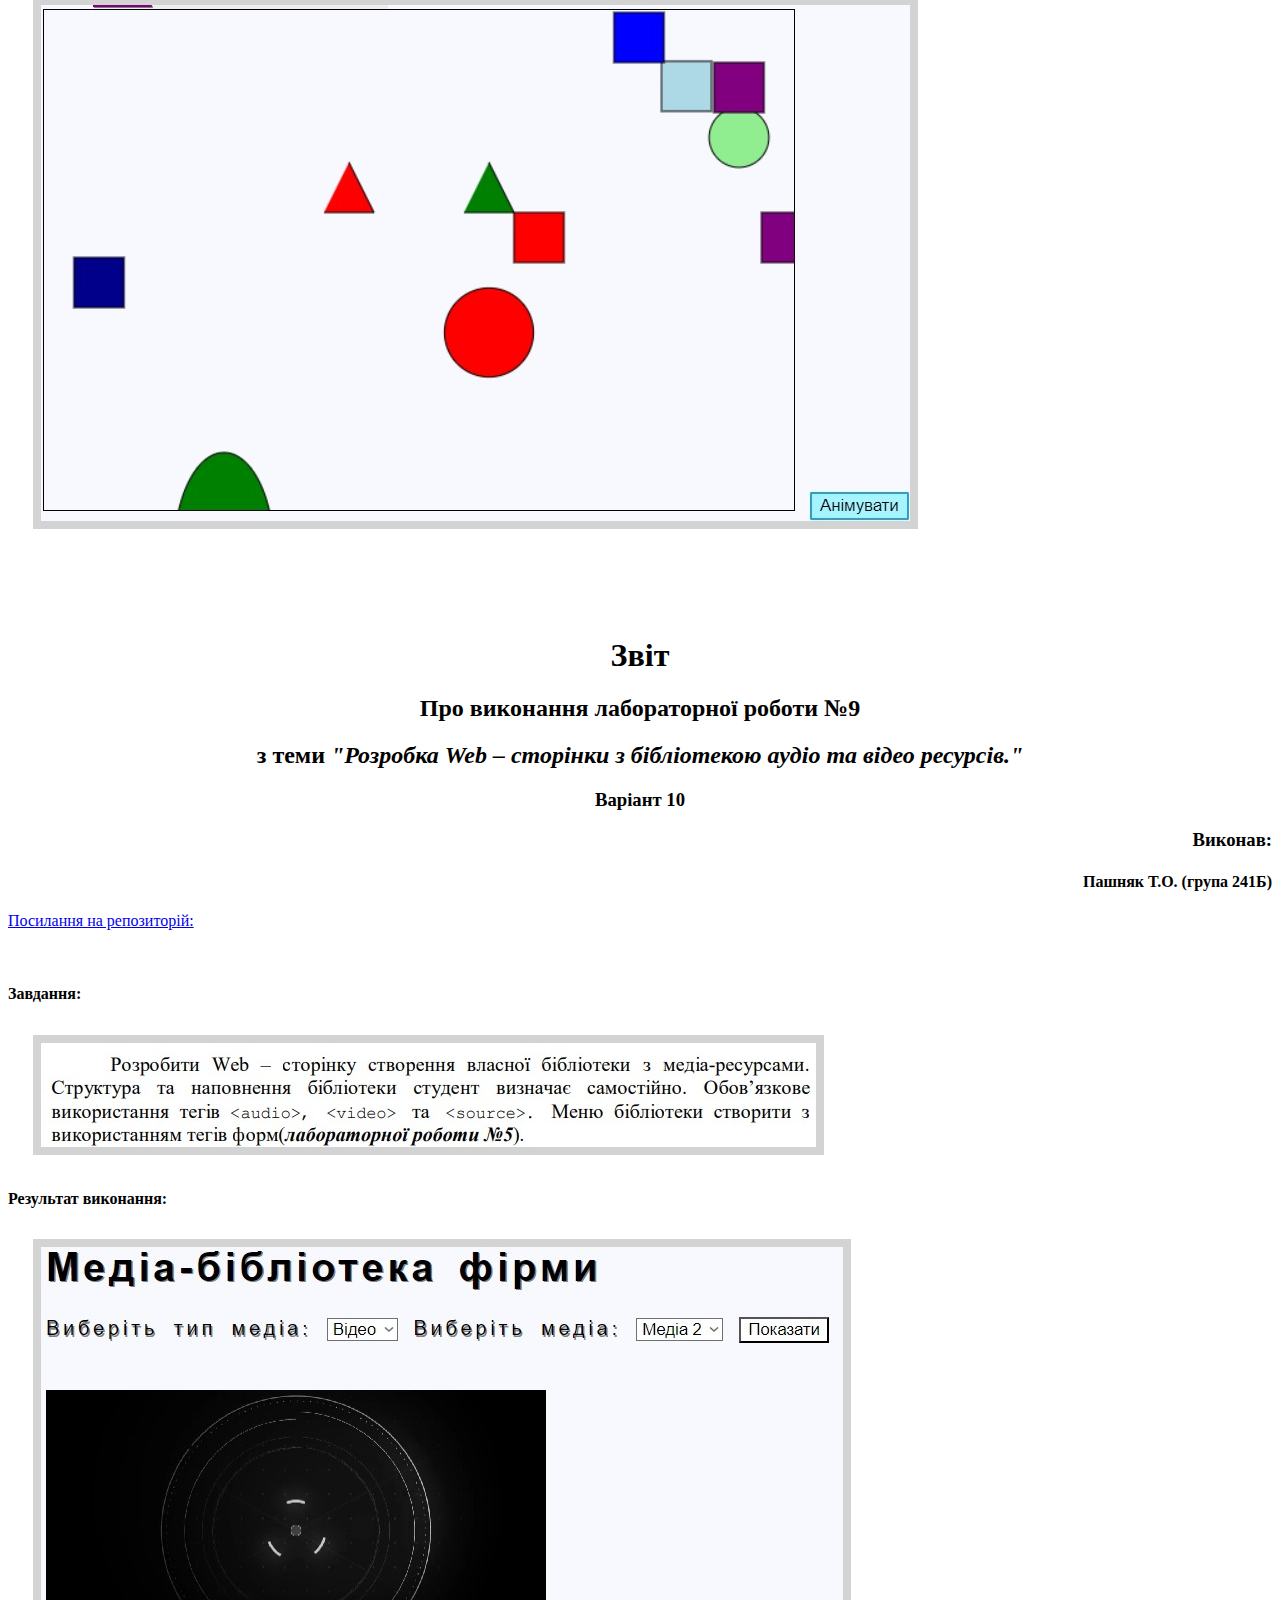
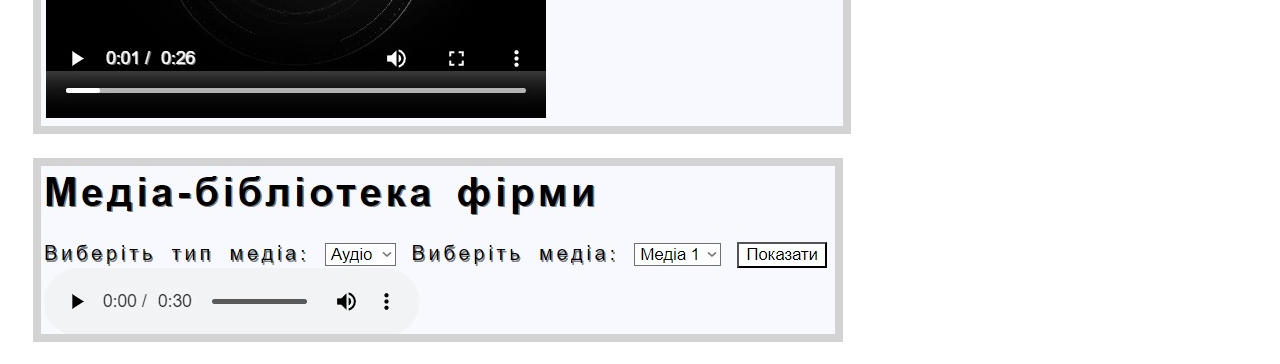
<file: zvit.html>
<!DOCTYPE html>
<html lang="en">

<head>
    <meta charset="UTF-8">
    <meta name="viewport" content="width=device-width, initial-scale=1.0">
    <title>zvit</title>
    <style>
        /* CSS стиль для зображення */
        img {
            border: 8
            +px solid lightgrey; /* Рамка 2px шириною, червоного кольору */
        }
        .image-container {
            display: flex;
        }

        .image {
            border: 8px solid lightgrey; /* Рамка 2px шириною, червоного кольору */
            margin: 10px;
            margin-left: 25px;
            transition: transform 0.3s, filter 0.3s;
        }

            .image:hover {
                transform: scale(1.1);
                filter: brightness(1.2);
            }
    </style>
</head>

<body>
    <script>
        const images = document.querySelectorAll(".image");

        images.forEach(image => {
            image.addEventListener("mouseover", () => {
                image.style.transform = "scale(1.1)";
                image.style.filter = "brightness(1.2)";
            });

            image.addEventListener("mouseout", () => {
                image.style.transform = "scale(1)";
                image.style.filter = "brightness(1)";
            });
        });
    </script>

    <h1 align='center'>Звіт </h1>
    <h2 align='center'>Про виконання лабораторної роботи №6</h2>
    <h2 align='center'>
        з теми <em>"Проектування Web-документів. Сторінка таблиць. "</em>
    </h2>
    <h3 align='center'>
        Варіант 10</em>
    </h3>
    <h3 align="right">Виконав:</h3>
    <h4 align="right">Пашняк Т.О. (група 241Б)</h4>
    <p> <a href="https://github.com/VLazorykOOP/weblab1-PashniakTaras">Посилання на репозиторій:</a></p>
    <nav>
        <ul>
            <li><a href="index.html">Головна</a></li>
            <li><a href="company-info.html">Інформація про фірму</a></li>
            <li><a href="news.html">Новини</a></li>
            <li><a href="zvit.html">Звіт</a></li>
        </ul>
    </nav>
    <br />
    <h4 align="left">Завдання:</h4>
    <img class="image" src="task.jpg" alt="3.1">
    <h4 align="left">Результат виконання:</h4>
    <img class="image" src="figure.jpg" alt="3.1">

    <br />
    <br />
    <br />
    <br />
    <br />

    <h1 align='center'>Звіт </h1>
    <h2 align='center'>Про виконання лабораторної роботи №7</h2>
    <h2 align='center'>
        з теми <em>
            "Розробка динамічних елементів Web – сайтів
            з використанням JavaScript – сценаріїв."
        </em>
    </h2>
    <h3 align='center'>
        Варіант 10</em>
    </h3>
    <h3 align="right">Виконав:</h3>
    <h4 align="right">Пашняк Т.О. (група 241Б)</h4>
    <p> <a href="https://github.com/VLazorykOOP/weblab1-PashniakTaras">Посилання на репозиторій:</a></p>
    <br />
    <h3 align="left">Завдання:</h3>
    <h4 align="left">1:</h4>
    <img class="image" src="1.jpg" alt="3.1">
    <h4 align="left">Результат 1:</h4>
    <h5 align="left">onload вхід на стор:</h5>
    <img class="image" src="11.jpg" alt="3.1">
    <h5 align="left">onblur:</h5>
    <img class="image" src="12.jpg" alt="3.1">
    <h5 align="left">по натисканню кнопки:</h5>
    <img class="image" src="13.jpg" alt="3.1">
    <h5 align="left">кнопка для виходу з сайту:</h5>
    <img class="image" src="14.jpg" alt="3.1">
    <h5 align="left">onresize:</h5>
    <img class="image" src="15.jpg" alt="3.1">
    <h4 align="left">2:</h4>
    <img class="image" src="2.jpg" alt="3.1">
    <h4 align="left">Результат 2:</h4>
    <h5 align="left">При нажатті на "Це заголовок Н1" Виводиться повідомлення про це:</h5>
    <img class="image" src="21.jpg" alt="3.1">
    <h4 align="left">3:</h4>
    <img class="image" src="3.jpg" alt="3.1">
    <h4 align="left">Результат 3:</h4>
    <h5 align="left">При введенні тексту та натисканні на Run Task, виводиться інформація про розробника сайту. <br> Потім сторінка перезавантажується з повідомленням про це.:</h5>
    <img class="image" src="31.jpg" alt="3.1">
    <h4 align="left">4:</h4>
    <img class="image" src="4.jpg" alt="3.1">
    <h4 align="left">Результат 4:</h4>
    <h5 align="left">до наведення:</h5>
    <img class="image" src="41.jpg" alt="3.1">
    <h5 align="left">після наведення:</h5>
    <img class="image" src="42.jpg" alt="3.1">
    <h4 align="left">5:</h4>
    <img class="image" src="5.jpg" alt="3.1">
    <h4 align="left">Результат 5:</h4>
    <h5 align="left">форма підрахування к-сті слів на сторінці логіну:</h5>
    <img class="image" src="51.jpg" alt="3.1">

    <br />
    <br />
    <br />
    <br />
    <br />

    <h1 align='center'>Звіт </h1>
    <h2 align='center'>Про виконання лабораторної роботи №8</h2>
    <h2 align='center'>
        з теми <em>"Розробка Web – сторінок з растровми рисунками "</em>
    </h2>
    <h3 align='center'>
        Варіант 10</em>
    </h3>
    <h3 align="right">Виконав:</h3>
    <h4 align="right">Пашняк Т.О. (група 241Б)</h4>
    <p> <a href="https://github.com/VLazorykOOP/weblab1-PashniakTaras">Посилання на репозиторій:</a></p>

    <br />
    <h4 align="left">Завдання:</h4>
    <img class="image" src="l8t.jpg" alt="3.1">
    <h4 align="left">Результат виконання:</h4>
    <img class="image" src="l8r.jpg" alt="3.1">
    <img class="image" src="l8r2.jpg" alt="3.1">

    <br />
    <br />
    <br />
    <br />
    <br />

    <h1 align='center'>Звіт </h1>
    <h2 align='center'>Про виконання лабораторної роботи №9</h2>
    <h2 align='center'>
        з теми <em>
    "Розробка Web – сторінки з бібліотекою
    аудіо та відео ресурсів."
</em>
    </h2>
    <h3 align='center'>
        Варіант 10</em>
    </h3>
    <h3 align="right">Виконав:</h3>
    <h4 align="right">Пашняк Т.О. (група 241Б)</h4>
    <p> <a href="https://github.com/VLazorykOOP/weblab1-PashniakTaras">Посилання на репозиторій:</a></p>

    <br />
    <h4 align="left">Завдання:</h4>
    <img class="image" src="l9t.jpg" alt="3.1">
    <h4 align="left">Результат виконання:</h4>
    <img class="image" src="l9r1.jpg" alt="3.1">
    <img class="image" src="l9r2.jpg" alt="3.1">

</body>

</html>
</file>
<file: css/mycss.css>
.blablabla {
    float: left;
    /* ����������� �� ����� ���� */
    width: 230px;
    height: 180px;
    background-color: lightslategrey;
    margin-right: 10px;
    border: 3px;
    /* ���������� ����� ������ ��� ����� �������� */
}

/* ��������� - �������������� */
#about {
    background-color: #f0f0f0;
}

/* ��������� - ����� */
ul {
    list-style-type: none;
}

/* ��������� - ����� */
nav ul li {
    margin-right: 10px;
}

/* ��������� - �����������(����������) */
article p {
    font-weight: bold;
}

/* ��������� - ��������:[attr] */
[title] {
    border: 1px solid #ccc;
}

/* ��������� - ��������:[attr ~=value] */
[title~="info"] {
    background-color: #ffcc00;
}

/* ��������� - ��������:[attr*=value] */
[title*="taras"] {
    color: red;
}

/* �����������::first-child */
nav ul li:first-child {
    font-weight: bold;
}

/* �����������::last-child */
nav ul li:last-child {
    font-style: italic;
}

/* �����������::enabled */
input:enabled {
    background-color: #fff;
}

/* �����������::invalid */
input:invalid {
    border: 2px solid red;
}

/* �����������::visited */
a:visited {
    color: purple;
}

/* �����������::last-of-type */
li:last-of-type {
    background-color: #eee;
}

/* �����������::empty */
aside:empty {
    display: none;
}

/* �������������� ::first-line */
article::first-line {
    font-size: 24px;
}

/* �������������� ::selection */
::selection {
    background-color: #0077ff;
    color: #fff;
}

/* �������, ����������� � ����� */
#about {
    border: 1px solid #ccc;
    margin: 10px;
    padding: 15px;
    border-right-width: thin;
    border-bottom-width: thin;
    border-style: dashed;
    border-color: #999;
}

/* ������������ �������i� */
header {
    display: table;
}

nav {
    display: table-row;
}

ul {
    display: table-cell;
}

aside {
    position: fixed;
    top: 50px;
    margin: 110px 40px 50px 50px;
    right: 20px;
    z-index: 999;
}

/* ³��������� �������i� */
h2 {
    max-width: 400px;
    width: auto;
    height: 30px;
    line-height: 150%;
    vertical-align: middle;
}

td,
th {
    border: 1px solid #150101;
    padding: 3px;
    text-align: center;
    width: 50px;
}

table col {
    width: 30px;
   
}
</file>
